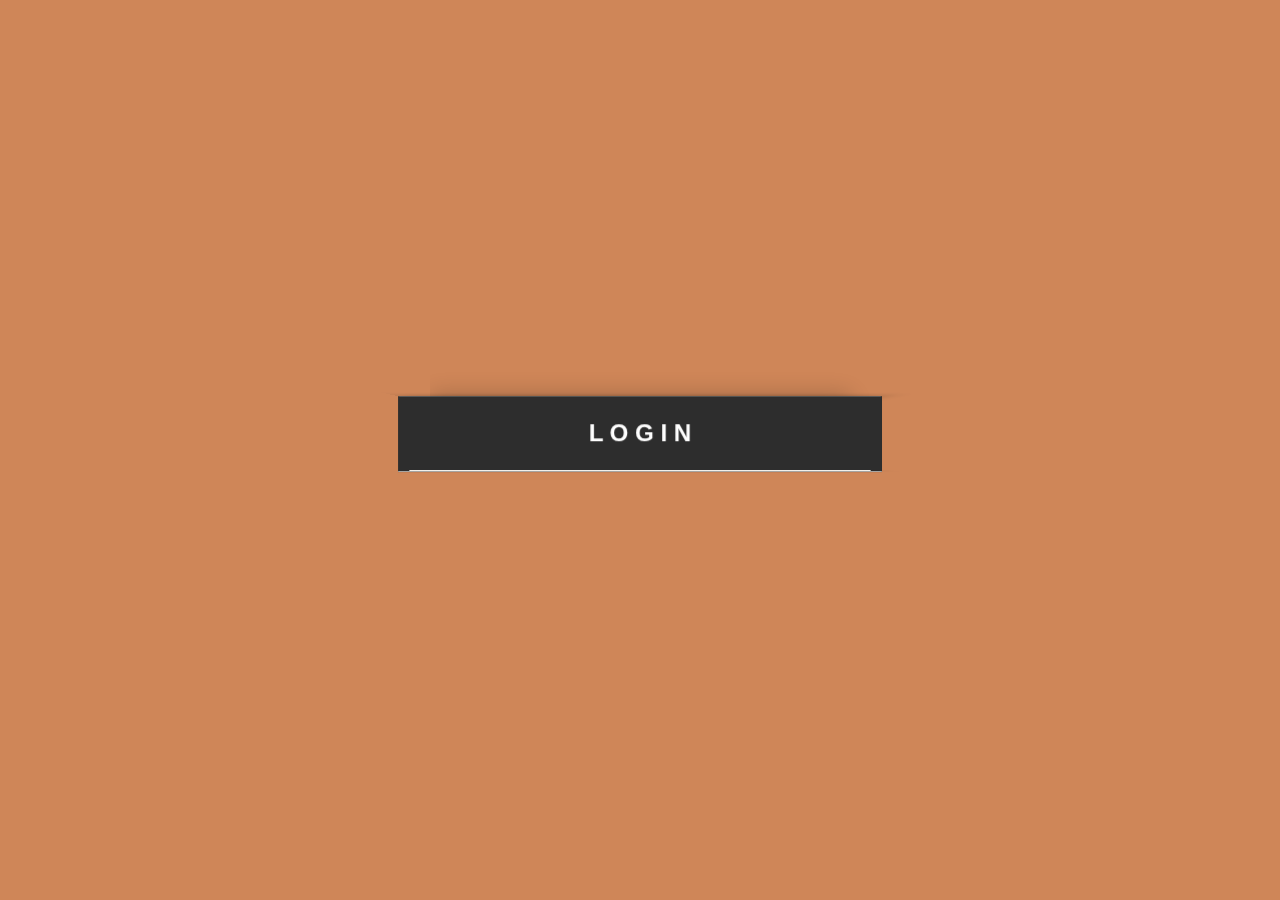
<file: index.html>
<!DOCTYPE html>
<html>
<head>
	<!-- AUTHOR		:	ABDUL WAHID NAAFI
		 INSTAGRAM	:	@IAM_NAAFI
	-->
	<title>3D BOX LOGIN</title>
	<link rel="stylesheet" type="text/css" href="style.css">
</head>
<body>

<div id="cubelogincontainer">
	<div id="cube">
		<div class="cubeback" id="logintext">
		<span class="logintext" onclick="show('username');">L O G I N</span>
		</div>
		<div class="cf" id="username">
			<input  id="ut" type="text" class="tb dark" name="" placeholder="U S E R  N A M E" />
			<div class="downb"><img onclick="show('password');" src="darkdown.png" height="30" width="30"></div></div>
		<div class="cf" id="password">
			<input type="password" class="tb" name="" placeholder="P A S S W O R D" />
			<div class="downb GO"><img onclick="show('blank');" src="down.png" height="30" width="30"></div>
		</div>
		<div class="cf" id="blank">
			<span class="logintext dark">W E L C O M E</span>
		</div>
	</div>
</div>
<script type="text/javascript">
	function show(x)
	{
		document.getElementById('cube').className="show"+x;
	}
</script>
</body>
</html>
</file>
<file: style.css>
/*AUTHOR		:	ABDUL WAHID NAAFI
		 INSTAGRAM	:	@IAM_NAAFI*/

*
{
	margin: 0;
	padding: 0;
}
body,html
{
	background-color: #bb5414b5;
	cursor: default;
}
#cubelogincontainer
{
	width: 450px;
	height: 100px;
	position: absolute;
	top: 50%;
	left: 50%;
	perspective: 500px;
	transform:translate(-50%,-50%);
	animation-name: opentrans;
	animation-duration: 1.5s;
}
#cube
{
	width: 100%;
	height: 100%;
	transform-style: preserve-3d;
	transition: transform 1s;

}
#logintext
{
	position: absolute;
	width: 450px;
	height: 70px;
	transform: rotateX(0deg) translateZ(35px);
	background-color: rgb(45,45,45);
	
}
#logintext:hover
{
	transition: 0.8s;
	box-shadow: 0 10px 35px rgba(0, 0, 0, .2);
}
#username
{
	position: absolute;
	width: 450px;
	height: 70px;
	transform: rotateX(90deg) translateZ(35px);
	background-color: #F2EFE9;
	box-shadow: 0 10px 25px rgba(0, 0, 0, .2);
}
#password
{
	position: absolute;
	width: 450px;
	height: 70px;
	transform: rotateX(180deg) translateZ(35px);
	background-color: rgb(45,45,45);
	box-shadow: 0 10px 25px rgba(0, 0, 0, .2);
}
#blank
{
	position: absolute;
	width: 450px;
	height: 70px;
	transform: rotateX(-90deg) translateZ(35px);
	background-color: #F2EFE9;
	box-shadow: 0 10px 25px rgba(0, 0, 0, .2);
}
.showblank
{
	width: 100%;
	height: 100%;
	transform-style: preserve-3d;
	transition: transform 1s;
	transform: translateZ(-35px) rotateX(90deg);
}
.showpassword
{
	width: 100%;
	height: 100%;
	transform-style: preserve-3d;
	transition: transform 1s;
	transform: translateZ(-35px) rotateX(-180deg);
}
.showusername
{
	width: 100%;
	height: 100%;
	transform-style: preserve-3d;
	transition: transform 1s;
	transform: translateZ(-35px) rotateX(-90deg);
}
.showlogintext
{
	width: 100%;
	height: 100%;
	transform-style: preserve-3d;
	transition: transform 1s;
	transform: translateZ(-35px) rotateX(-0deg);
}
.tb
{
	border:none;
	height: 98%;
	width: 80%;
	color: white;
	font-size: 140%;
	font-family: sans-serif;
	padding-left: 10px;
	background-color: transparent;
	vertical-align: middle;
}
input::placeholder
{
	color: white;
	font-size: 120%;
	font-family: sans-serif;
	padding-left: 10px;
}
.logintext
{
	color: white;
	font-family: sans-serif;
	font-size: 140%;
	position: absolute;
	top: 50%;
	left: 50%;
	font-weight: bolder;
	transform: translate(-50%,-50%);
}
#ut::placeholder
{
	color: rgb(45,45,45);
	font-size: 120%;
	font-family: sans-serif;
	padding-left: 10px;
}
.dark
{
	color: rgb(45,45,45);
}
.downb
{
	position: absolute;
	left: 90%;
	right: 10px;
	height: 100%;
	width: 30px;
	display: inline;
	top: 20px;
	vertical-align: middle;
}
.GO img
{
	transform: rotate(-90deg);
}
input:focus,
select:focus,
textarea:focus,
button:focus {
    outline: none;
}
@keyframes opentrans
{
	0%{top:150%;}
	100%{top:50%;}
}
</file>
